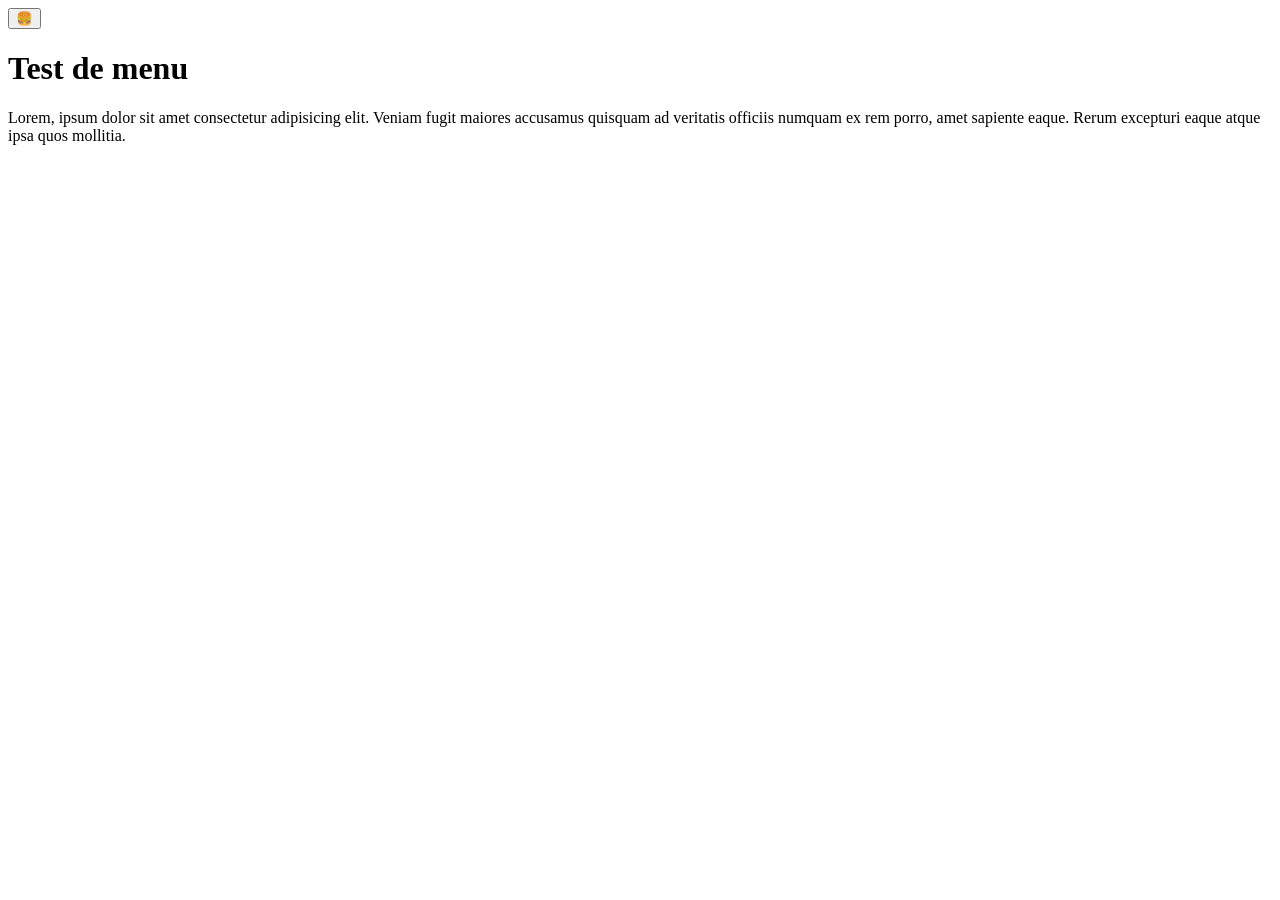
<file: index.html>
<!DOCTYPE html>
<html lang="fr">

<head>
  <meta charset="utf-8">
  <meta name="viewport" content="width=device-width, initial-scale=1">
  <title>Test de menu</title>
  <link rel="stylesheet" href="css/style.css">
</head>

<body>
  <header class="header header--home">

    <!-- Menu principal -->
    <button class="burger" type="button" popovertarget="menu" aria-label="Menu">
      🍔
    </button><!--  Le bouton burger ouvre  le popover -->

    <nav class="menu" id="menu" popover aria-label="Main menu" ><!-- Attribut popover -->
      <!--  Le bouton burger ferme le popover et mise en place du focus -->
      <button class="menu__close burger burger--close" type="button" popovertarget="menu" popovertargetaction="hide" aria-label="Close the menu" autofocus>
        🍔
      </button>
      <ul class="menu__list">
        <li class="menu__item"><a class="menu__link" href="../cats/chat-1.html">Item de menu un</a></li>
        <li class="menu__item"><a class="menu__link" href="../cats/chat-2.html">Item de menu deux</a></li>
        <li class="menu__item"><a class="menu__link" href="../dogs/chien-1.html">Item de menu trois</a></li>
        <li class="menu__item"><a class="menu__link" href="../dogs/chien-2.html">Item de menu quatre</a></li>
      </ul>
    </nav>
    <!-- Fin du menu principal -->
  </header>

  <!-- Contenu principal de la page -->
  <main>
    <h1>Test de menu</h1>
    <p>
      Lorem, ipsum dolor sit amet consectetur adipisicing elit. Veniam fugit maiores accusamus quisquam ad veritatis
      officiis numquam ex rem porro, amet sapiente eaque. Rerum excepturi eaque atque ipsa quos mollitia.
    </p>
  </main>
  <!-- Fin du contenu principal -->

</body>

</html>
</file>
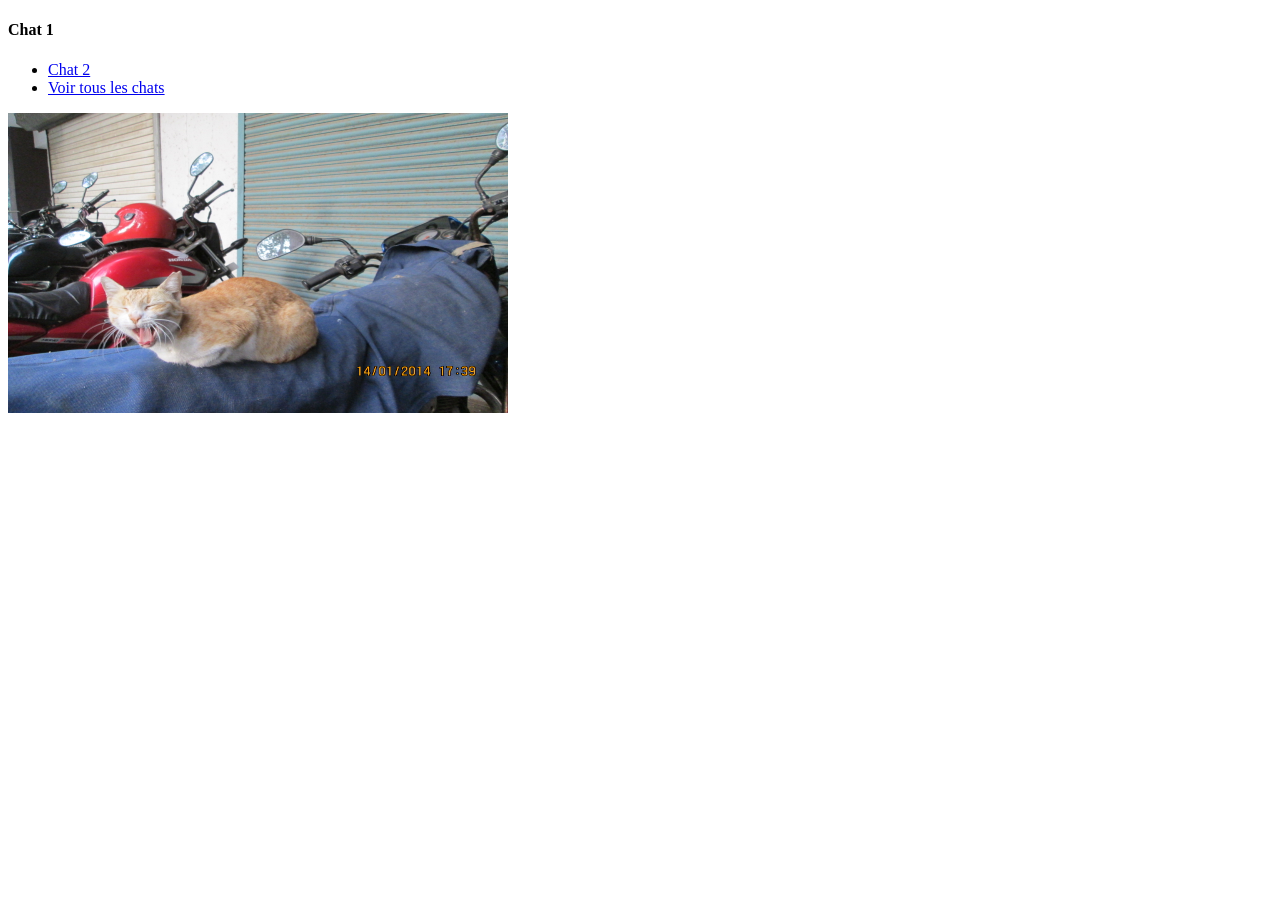
<file: cats/chat-1.html>
<!DOCTYPE html>
<html lang="en">
<head>
    <meta charset="UTF-8">
    <meta name="viewport" content="width=device-width, initial-scale=1.0">
    <title>Chat 1</title>
</head>
<body>
    <nav>
        <h4>Chat 1</h4>
        <ul>
            <li><a href="../cats/chat-2.html">Chat 2</a></li>
            <li><a href="../cats/index.html">Voir tous les chats</a></li>
        </ul>
    </nav>
    <img class="media--fullwidth" src="../public/img/Cat_yawning_in_park.jpg" width="500" height="300">
</body>
</html>
</file>
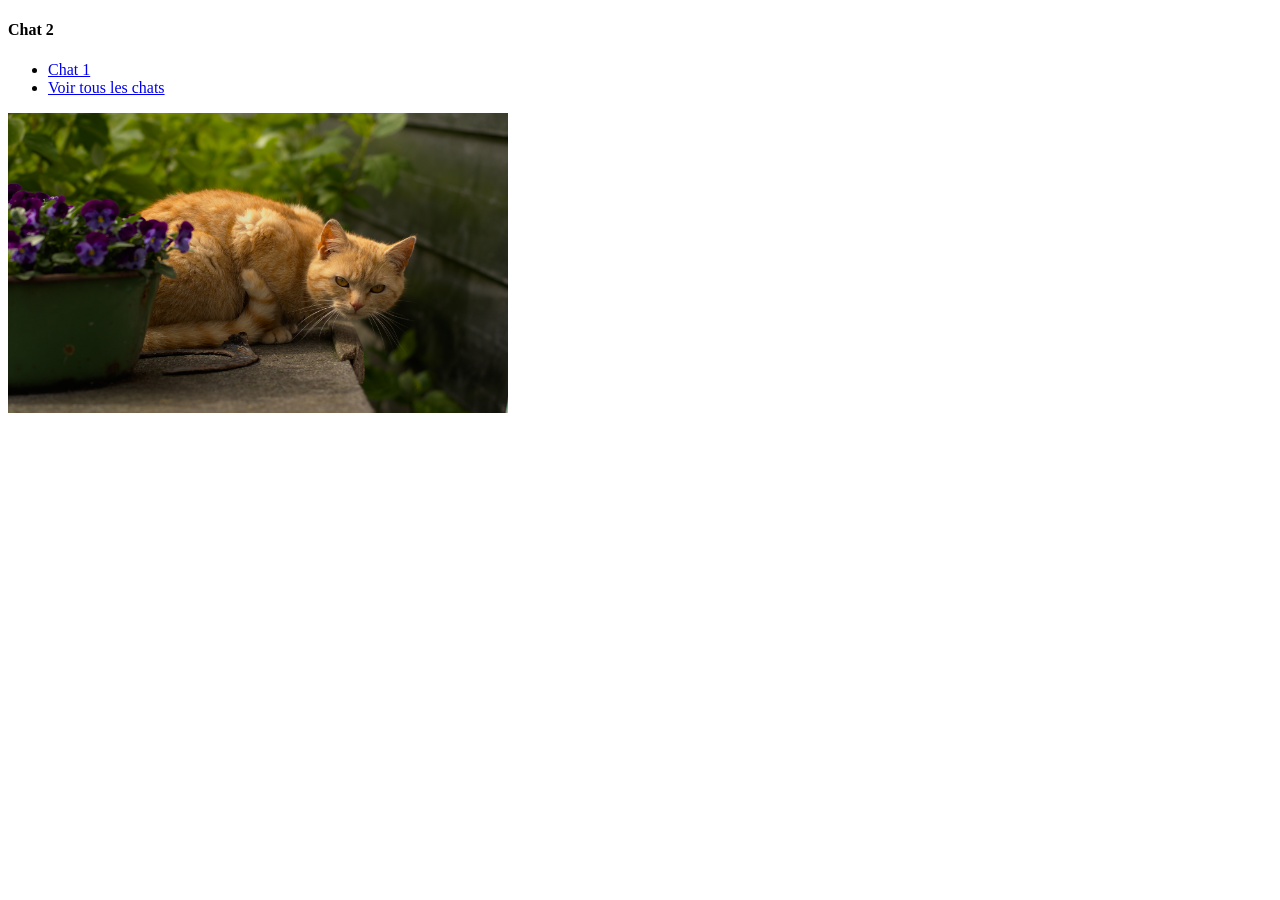
<file: cats/chat-2.html>
<!DOCTYPE html>
<html lang="en">
<head>
    <meta charset="UTF-8">
    <meta name="viewport" content="width=device-width, initial-scale=1.0">
    <title>Chat 2</title>
</head>
<body>
    <nav>
        <h4>Chat 2</h4>
        <ul>
            <li><a href="../cats/chat-1.html">Chat 1</a></li>
            <li><a href="../cats/index.html">Voir tous les chats</a></li>
        </ul>
    </nav>
    <img class="media--fullwidth" src="../public/img/Cautious_Tabby_Red_Cat.jpg" width="500" height="300"> 
</body>
</html>
</file>
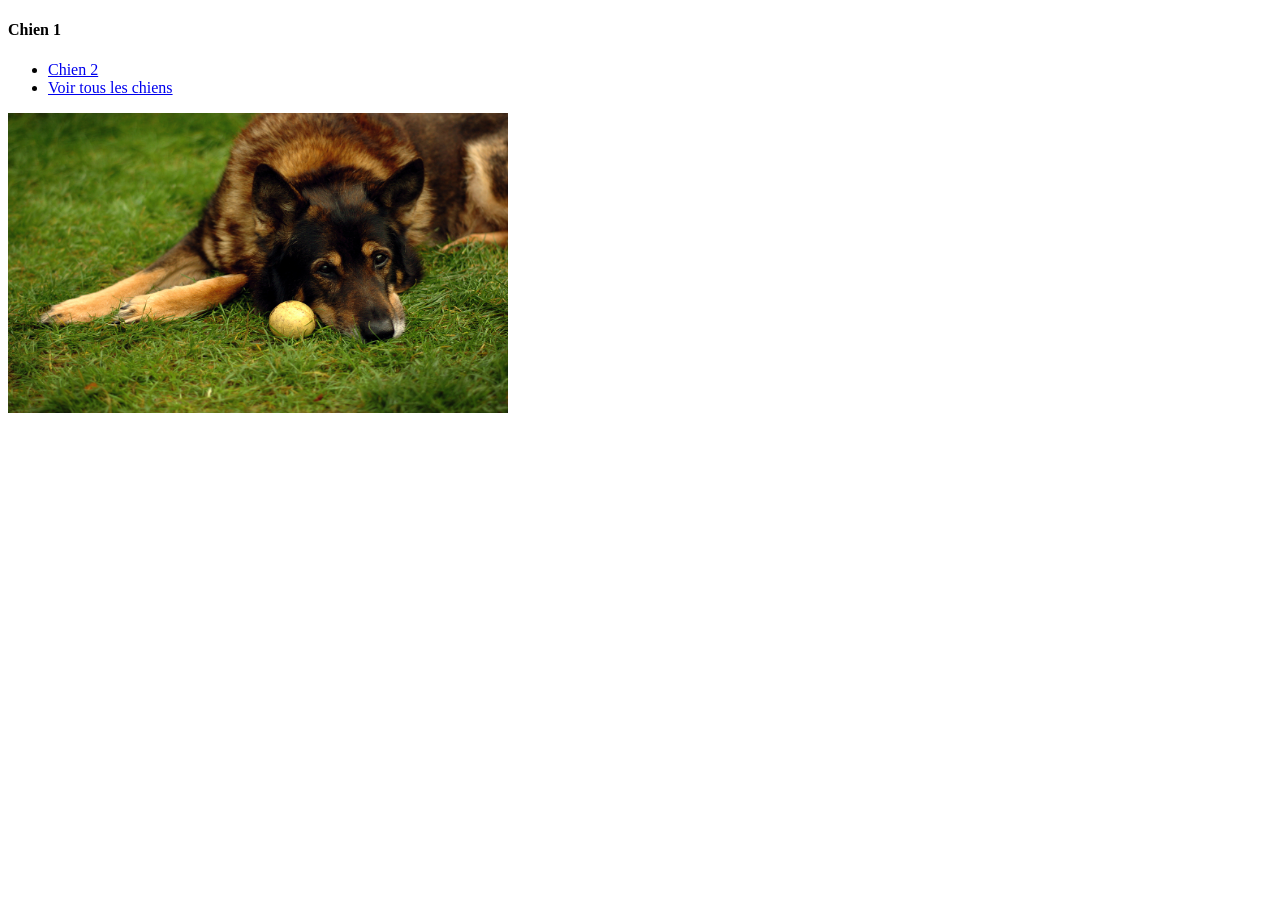
<file: dogs/chien-1.html>
<!DOCTYPE html>
<html lang="en">
<head>
    <meta charset="UTF-8">
    <meta name="viewport" content="width=device-width, initial-scale=1.0">
    <title>Chien 1</title>
</head>
<body>
     <nav>
        <h4>Chien 1</h4>
        <ul>
            <li><a href="../dogs/chien-2.html">Chien 2</a></li>
            <li><a href="../dogs/index.html">Voir tous les chiens</a></li>
        </ul>
    </nav>
    <img class="media--fullwidth" src="../public/img/German_shepherd_wanting_to_play.jpeg" width="500" height="300">
</body>
</html>
</file>
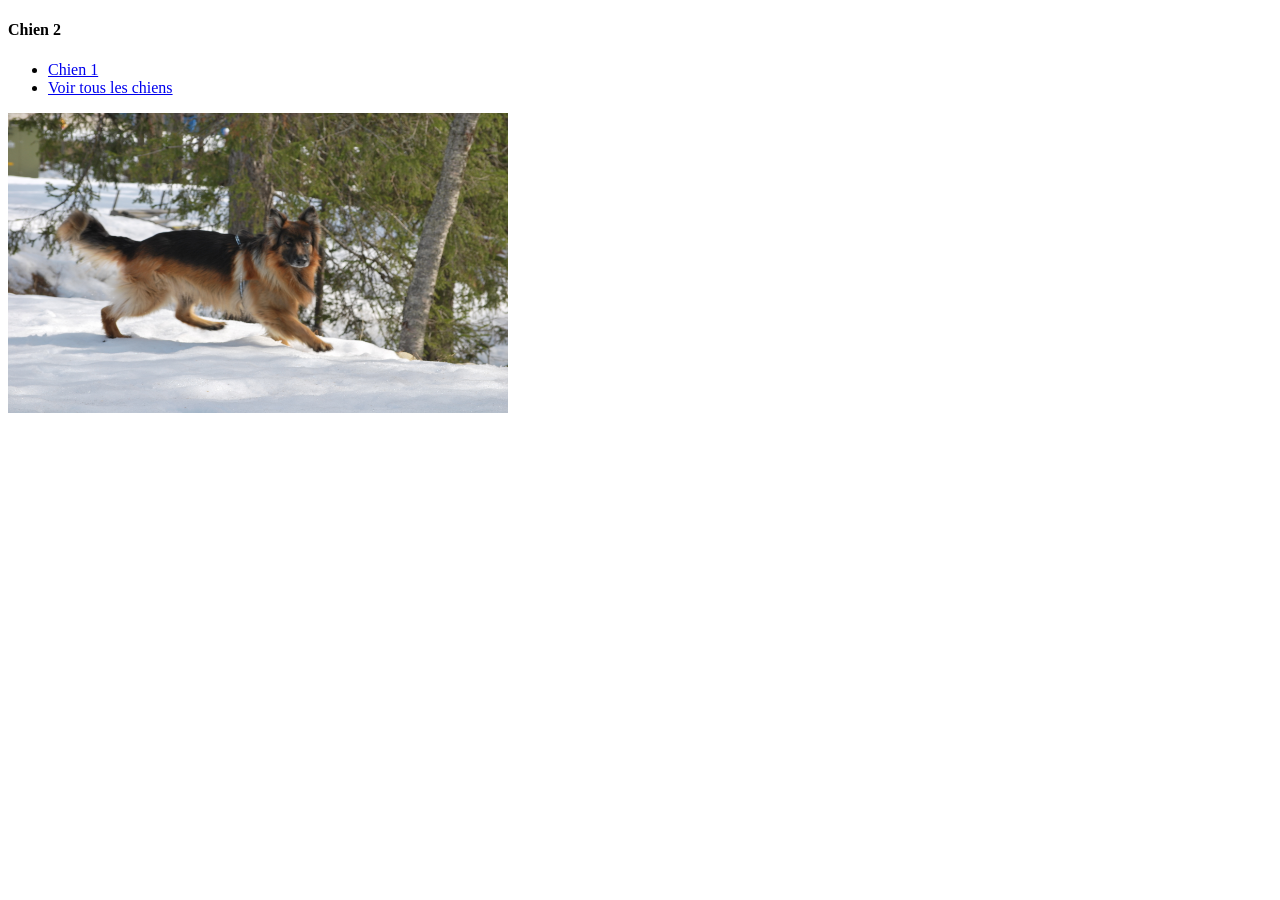
<file: dogs/chien-2.html>
<!DOCTYPE html>
<html lang="en">
<head>
    <meta charset="UTF-8">
    <meta name="viewport" content="width=device-width, initial-scale=1.0">
    <title>Chien 2</title>
</head>
<body>
    <nav>
        <h4>Chien 2</h4>
        <ul>
            <li><a href="../dogs/chien-1.html">Chien 1</a></li>
            <li><a href="../dogs/index.html">Voir tous les chiens</a></li>
        </ul>
    </nav>
   <img class="media--fullwidth" src="../public/img/German_shepherd_(5781199120).jpg" width="500" height="300">
</body>
</html>
</file>
<file: css/style.css>
/* code css à faire */

/* --- menu (popover plein écran) ------------------------------------------ */
/* La feuille du navigateur a déjà fixé le panneau à l'écran
   (position: fixed; inset: 0) : on l'étire, sans positionner. */
.menu {
  width: 100%;
  height: 100%;
  border : 0;
  transition: 400ms allow-discrete;
  opacity: 0;
}

.menu:popover-open {
  opacity: 1;
}

@starting-style {
  .menu:popover-open {
    opacity: 0;
  }
}

/* Page figée tant que le menu est ouvert.
   :has() — extrait fourni : seul moyen, en CSS, de faire remonter l'état
   du menu jusqu'à la page. */
html:has(.menu[popover]:popover-open) {
  overflow: hidden;
}

/* --- burger ---------------------------- */
.burger {
    cursor: pointer;
}

/* À l'ouverture, même position « hamburger » */
@starting-style {
  .menu:popover-open .burger--close {
    transform: none;
  }
}

.menu:popover-open .burger--close {
    transform: rotate(90deg);
    transition: 400ms;
}

@media (prefers-reduced-motion: reduce) {
  .menu,
  .menu .burger--close {
    transition: none;
  }
}
</file>
